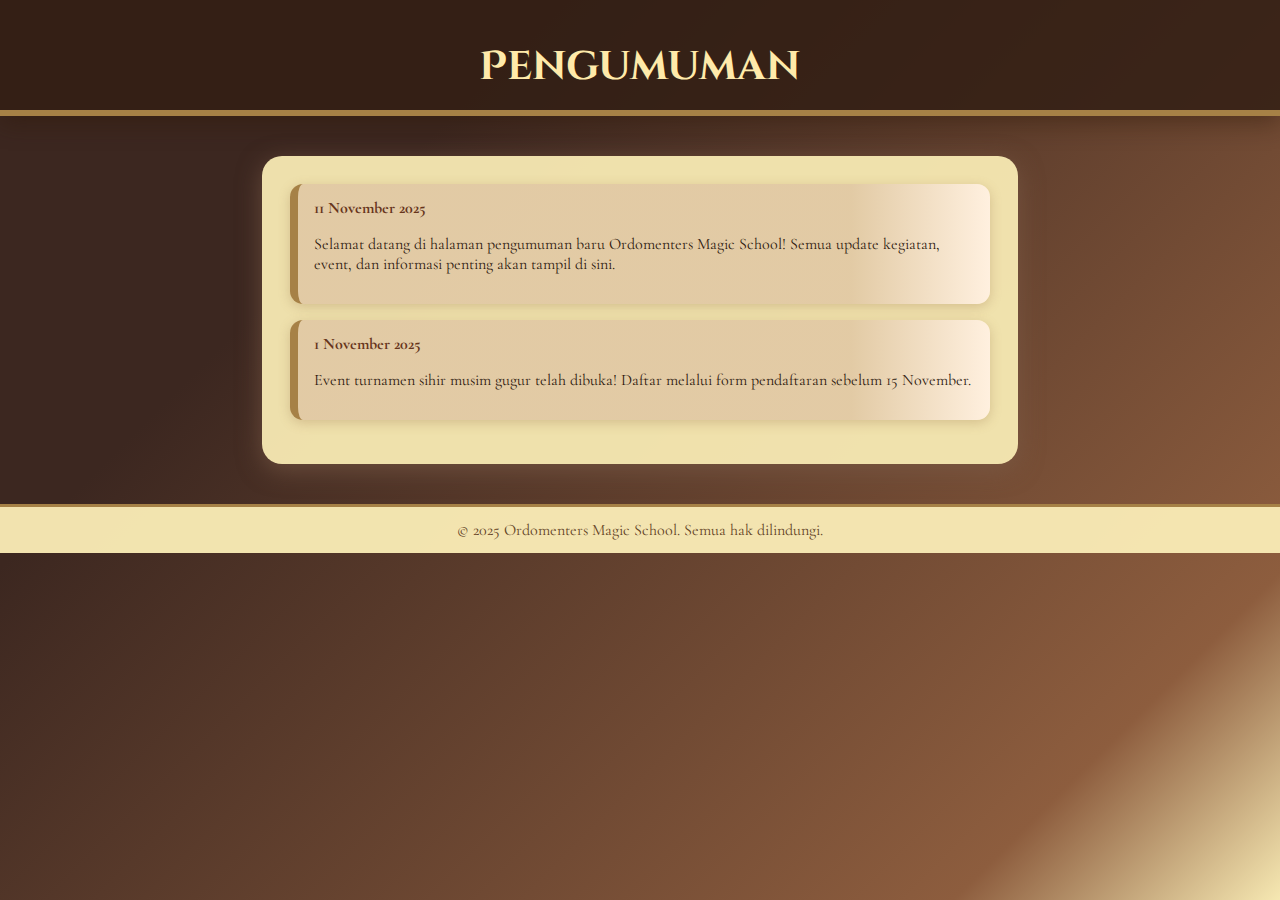
<file: pengumuman.html>
<!DOCTYPE html>
<html lang="id">
<head>
  <meta charset="UTF-8">
  <meta name="viewport" content="width=device-width,initial-scale=1.0">
  <title>Pengumuman - Ordomenters Magic School</title>
  <link href="https://fonts.googleapis.com/css2?family=Cinzel+Decorative:wght@700&family=Cormorant+Garamond:wght@700&display=swap" rel="stylesheet">
  <style>
    body {
      margin:0; padding:0;
      min-height:100vh;
      background: linear-gradient(135deg,#3c2720 26%,#8d5d3e 85%,#f6e8b2 100%);
      font-family:'Cormorant Garamond',serif;
      color:#2d180e;
      background-size:cover;
      background-repeat:no-repeat;
    }
    .header {
      text-align:center;
      padding:40px 0 16px 0;
      background:rgba(50,30,20,0.85);
      border-bottom:6px solid #a68146;
      box-shadow:0 6px 24px #2e16077a;
    }
    h1 {
      font-family:'Cinzel Decorative',cursive;
      font-size:40px;
      color:#ffeaaa;
      margin:0;
    }
    .main-section {
      max-width:700px;
      margin:40px auto;
      background:rgba(246,232,178,0.96);
      padding:28px;
      border-radius:20px;
      box-shadow:0 6px 24px #7d5c49a8;
    }
    .announcement {
      background:linear-gradient(90deg,#dfc5a3cc 80%,#fff0dfff 100%);
      border-left:8px solid #a68146;
      border-radius:13px;
      padding:14px 16px;
      margin-bottom:16px;
      box-shadow:0 3px 12px #8a613a44;
    }
    .announcement-date {
      font-weight:bold;
      color:#67351c;
    }
  </style>
</head>
<body>
  <div class="header">
    <h1>Pengumuman</h1>
  </div>

  <div class="main-section">
    <div class="announcement">
      <div class="announcement-date">11 November 2025</div>
      <p>Selamat datang di halaman pengumuman baru Ordomenters Magic School! Semua update kegiatan, event, dan informasi penting akan tampil di sini.</p>
    </div>
    <div class="announcement">
      <div class="announcement-date">1 November 2025</div>
      <p>Event turnamen sihir musim gugur telah dibuka! Daftar melalui form pendaftaran sebelum 15 November.</p>
    </div>
  </div>

  <footer style="text-align:center;color:#614123;background:rgba(246,232,178,0.98);padding:13px;border-top:3px solid #a68146;margin-top:35px;">
    &copy; 2025 Ordomenters Magic School. Semua hak dilindungi.
  </footer>
</body>
</html>
</file>
